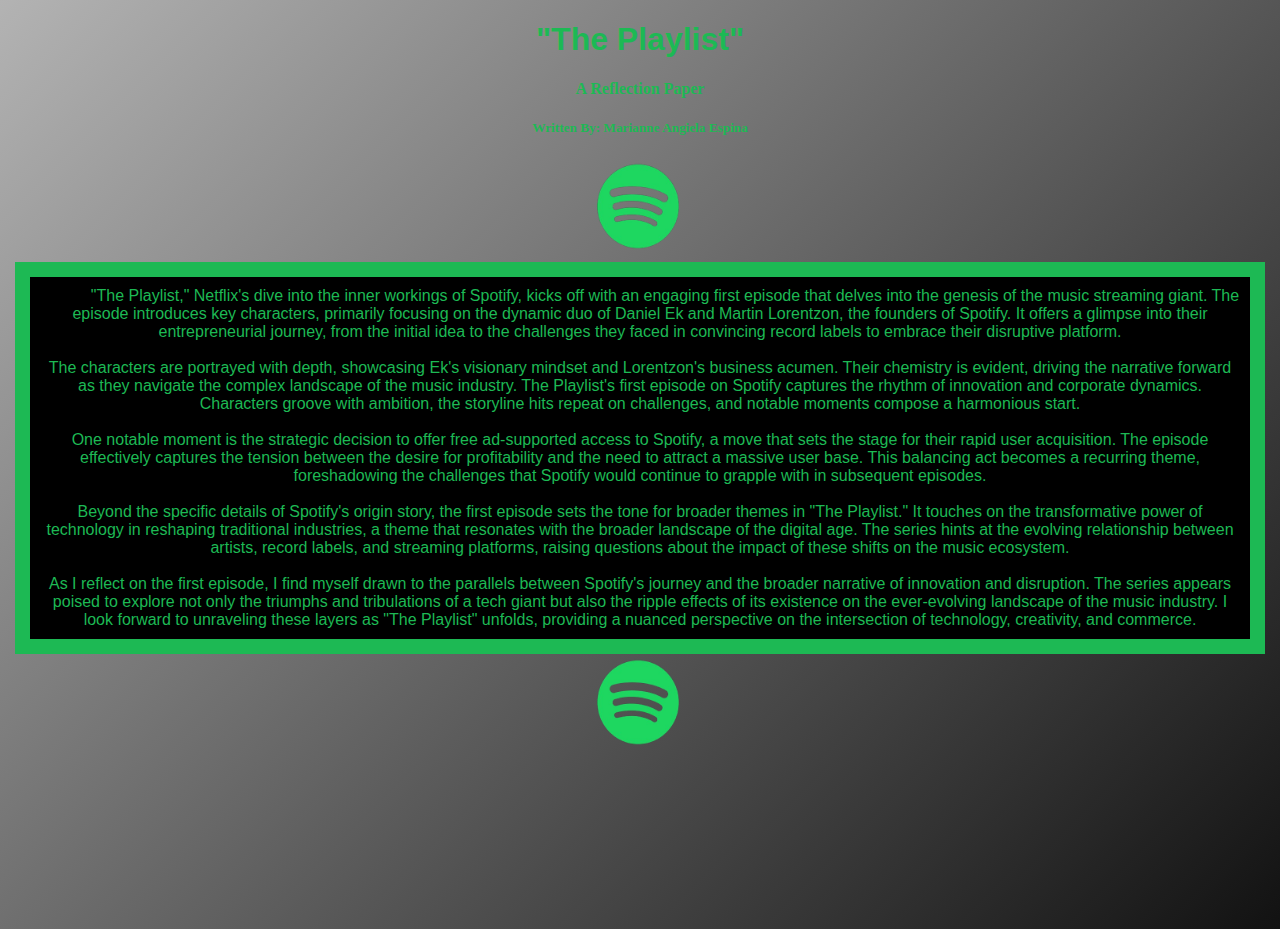
<file: The Playlist/Espina,Marianne_IX-AIR_Reflection.html>
<!DOCTYPE html>
<html>
    <head>
        <style>
            body {background-color: black;}
            h1   {color: #1DB954;}
            p    {color: #1DB954;}
            h1 

</style>
<style>
    body {
	background: linear-gradient(-45deg, #1db954, #1db954,#121212, #121212,#b3b3b3);
	background-size: 400% 400%;
	animation: gradient 15s ease infinite;
	height: 100vh;
}

@keyframes gradient {
	0% {
		background-position: 0% 50%;
	}
	50% {
		background-position: 100% 50%;
	}
	100% {
		background-position: 0% 50%;
	}
}

h1 {
  color: #1DB954;
  font-family: 'Franklin Gothic Medium', 'Arial Narrow', Arial, sans-serif;
  

}
p  {
  color: #1DB954;
  font-family:'Franklin Gothic Medium', 'Arial Narrow', Arial, sans-serif;
  
}
</style>
<style>
div{
      margin-top: 10px;
      margin-bottom: 10px;
      margin-right: 500px;
      margin-left: 500px;
      text-align:center;
    }
    </style>
 <style>
  p {
      background-color: rgb(0, 0, 0);
      width: 1200px;
      margin:auto;
      border: 15px solid #1DB954;
      padding: 10px;
    }
    </style>
    <style>

 
p{
          text-indent: 50px;
          text-align: center;
          letter-spacing: px;
        }
        
        
        
        </style>
    </head>
    <title></title>
    <body>
        <div><h1 style="color:#1DB954;">"The Playlist"</h1>
        <h4 style="color:#1DB954;">A Reflection Paper</h4>
    <h5 style="color:#1DB954;">Written By: Marianne Angiela Espina</h5></body></div>
       <center> <a href="https://open.spotify.com/playlist/5INmOAIo0HE0BcKM4AIzXR">
        
            <img src="Spotify-Logo.png" alt="Spotify Logo" style="width:100px;height:100px;">
        
</a>
</center>
 <p>"The Playlist," Netflix's dive into the inner workings of Spotify, kicks off with an engaging first episode that delves into the genesis of the music streaming giant. The episode introduces key characters, primarily focusing on the dynamic duo of Daniel Ek and Martin Lorentzon, the founders of Spotify. It offers a glimpse into their entrepreneurial journey, from the initial idea to the challenges they faced in convincing record labels to embrace their disruptive platform.<br>
        <br>The characters are portrayed with depth, showcasing Ek's visionary mindset and Lorentzon's business acumen. Their chemistry is evident, driving the narrative forward as they navigate the complex landscape of the music industry. The Playlist's first episode on Spotify captures the rhythm of innovation and corporate dynamics. Characters groove with ambition, the storyline hits repeat on challenges, and notable moments compose a harmonious start.<br> <br>One notable moment is the strategic decision to offer free ad-supported access to Spotify, a move that sets the stage for their rapid user acquisition. The episode effectively captures the tension between the desire for profitability and the need to attract a massive user base. This balancing act becomes a recurring theme, foreshadowing the challenges that Spotify would continue to grapple with in subsequent episodes.<br>
<br>Beyond the specific details of Spotify's origin story, the first episode sets the tone for broader themes in "The Playlist." It touches on the transformative power of technology in reshaping traditional industries, a theme that resonates with the broader landscape of the digital age. The series hints at the evolving relationship between artists, record labels, and streaming platforms, raising questions about the impact of these shifts on the music ecosystem.<br>
<br>As I reflect on the first episode, I find myself drawn to the parallels between Spotify's journey and the broader narrative of innovation and disruption. The series appears poised to explore not only the triumphs and tribulations of a tech giant but also the ripple effects of its existence on the ever-evolving landscape of the music industry. I look forward to unraveling these layers as "The Playlist" unfolds, providing a nuanced perspective on the intersection of technology, creativity, and commerce.</p>
<center> <a href="https://open.spotify.com/playlist/5INmOAIo0HE0BcKM4AIzXR">
 
     <img src="Spotify-Logo.png" alt="Spotify Logo" style="width:100px;height:100px;">
 
</a>
</center>
            
  
    
</html>
</file>
